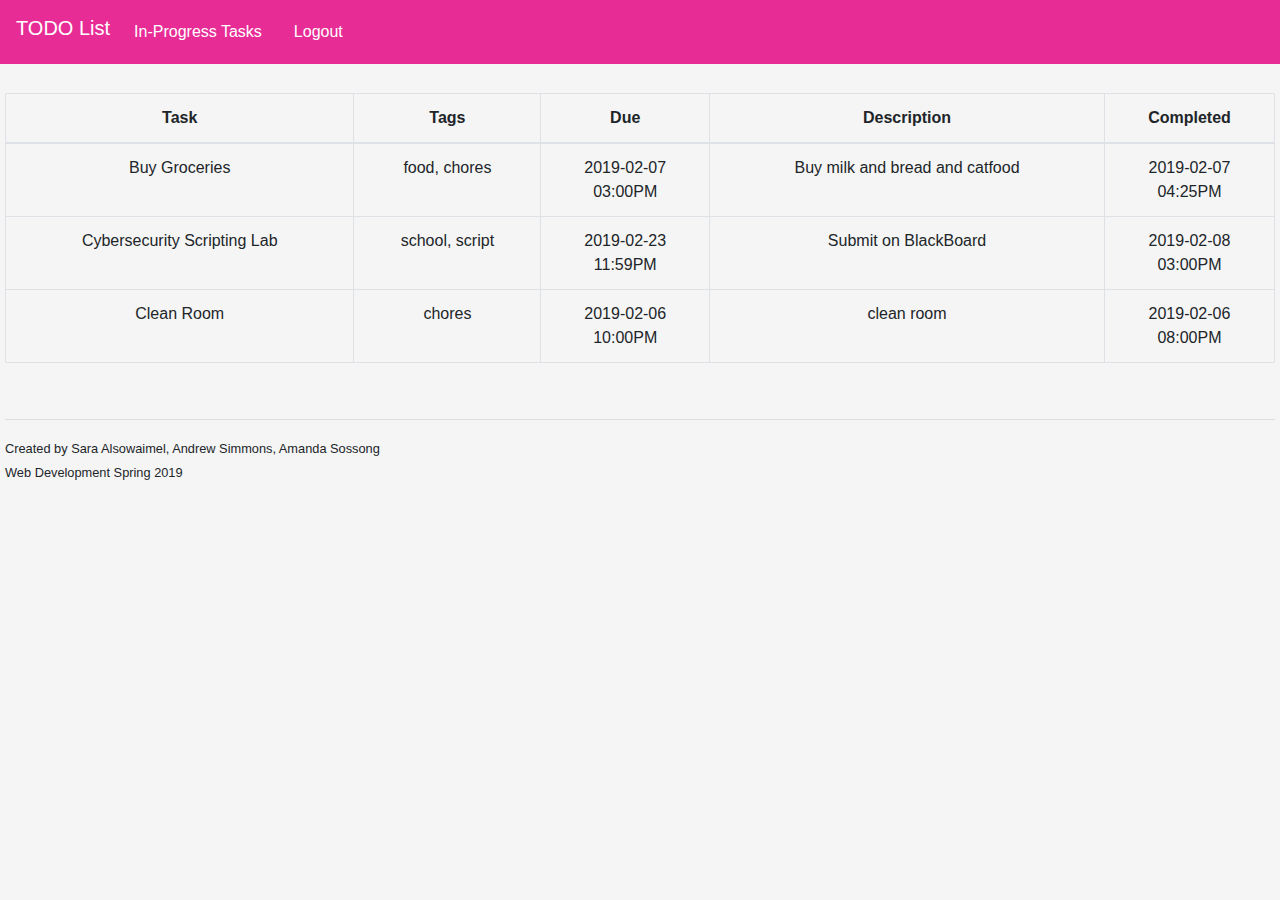
<file: html/completedtasks.html>
<!DOCTYPE html>
<html lang="en">
<head>
	<meta charset="utf-8">
	<meta name="viewport" content="width=device-width, initial-scale=1, shrink-to-fit=no">

	<title>TODO List - Login</title>

	<!-- bootstrap CDN import -->
	<link rel="stylesheet" href="https://stackpath.bootstrapcdn.com/bootstrap/4.3.1/css/bootstrap.min.css" integrity="sha384-ggOyR0iXCbMQv3Xipma34MD+dH/1fQ784/j6cY/iJTQUOhcWr7x9JvoRxT2MZw1T" crossorigin="anonymous">
	<script src="https://stackpath.bootstrapcdn.com/bootstrap/4.3.1/js/bootstrap.min.js" integrity="sha384-JjSmVgyd0p3pXB1rRibZUAYoIIy6OrQ6VrjIEaFf/nJGzIxFDsf4x0xIM+B07jRM" crossorigin="anonymous"></script>

	<!-- our custom stylesheet -->
	<link rel="stylesheet" href="css/main.css" type="text/css">
</head>
<body>
  <nav class="navbar navbar-expand-lg">
		<h2 class="navbar-brand">TODO List</h2>
		<ul class="navbar-nav mr-4">
			<li class="nav-item"><a class="nav-link" href="index.html">In-Progress Tasks</a></li>
			<li class="nav-item"><a class="nav-link" href="login.html">Logout</a></li><!--change this to actually log out -->
		</ul>
	</nav>

	<br>

	<section class="tasks">
		<table class="table table-bordered" id="complete_table">
			<thead>
				<tr>
					<th scope="col">Task</th>
					<th scope="col">Tags</th>
					<th scope="col">Due</th>
					<th scope="col">Description</th>
          <th scope="col">Completed</th>
				</tr>
			</thead>
			<tbody>
				<tr>
					<td>Buy Groceries</td>
					<td>food, chores</td>
					<td>2019-02-07 <br> 03:00PM</td>
					<td>Buy milk and bread and catfood</td>
          <td>2019-02-07 <br> 04:25PM</td>
				</tr>
				<tr>
					<td>Cybersecurity Scripting Lab</td>
					<td>school, script</td>
					<td>2019-02-23 <br> 11:59PM</td>
					<td>Submit on BlackBoard</td>
          <td>2019-02-08 <br> 03:00PM</td>
				</tr>
        <tr>
          <td>Clean Room</td>
          <td>chores</td>
          <td>2019-02-06 <br> 10:00PM</td>
          <td>clean room</td>
          <td>2019-02-06 <br> 08:00PM</td>
			</tbody>
		</table>
	</section>
	<br>
	<footer>
		<small>
			<hr>
			Created by Sara Alsowaimel, Andrew Simmons, Amanda Sossong<br>
			Web Development Spring 2019
		</small>
	</footer>
</body>
</html>
</file>
<file: html/css/main.css>
body {
    background-color: #f5f5f5;
}

footer {
  margin: 5px;
}

table {
  border: 1px solid black;
  text-align: center;
}

.navbar {
  background: #E82C96;
}

.nav-link, .navbar-brand {
  color: #FFF;
  justify-content: flex-end;
}

.nav-link {
  margin-right: 1em !important;
}

.nav-link:hover {
  background: #FFF;
  color: #E82C96
}

.tasks {
  margin: 5px;
}

.btn {
  opacity: 1;
  background-color: #E82C96;
  border-color: #E82C96;
  margin: 5px;
}

.btn:hover {
  opacity: 0.7;
  background-color: #E82C96;
  border-color: #E82C96;
}

#formRegister, #formLogin {
    width: 100%;
    max-width: 330px;
    padding: 15px;
    margin: auto;
}
</file>
